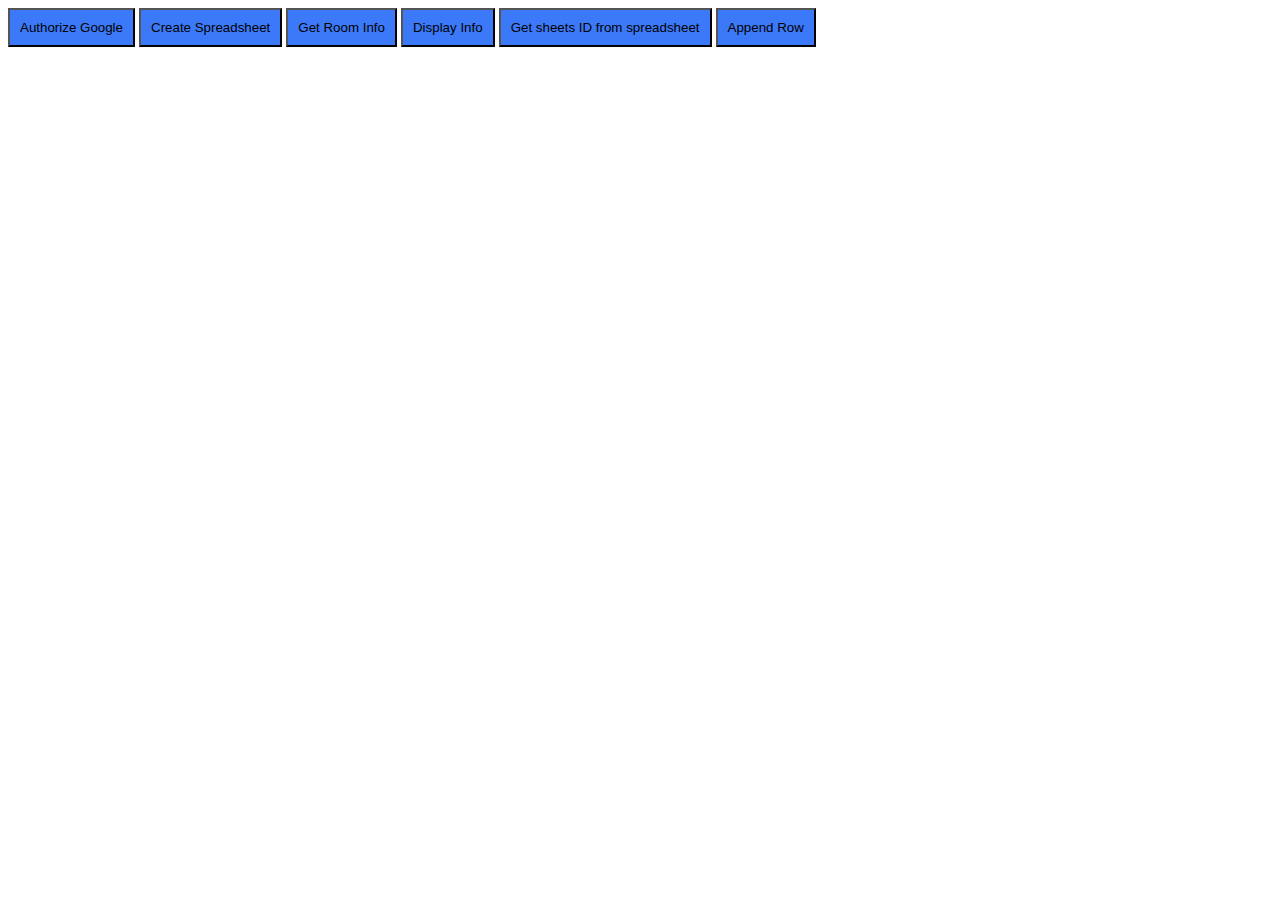
<file: index.html>
<!DOCTYPE html>
<html>
  <head>
    <title>Room Reservation Manager</title>
    <style>
      button {
        padding: 10px;
        background-color: #3C79F8;
        display: inline-block;
      }
    </style>
    <script type="text/javascript" src="/js/oauth.js"></script>
  </head>
  <body>
    <button id="oauth">Authorize Google</button>
    <button id="create-spreadsheet">Create Spreadsheet</button>
    <button id="submitRoomapp">Get Room Info</button>
    <button id="display-info">Display Info</button>
    <button id="get-sheets">Get sheets ID from spreadsheet</button>
    <button id="append-row">Append Row</button>
    <div id="friendDiv"></div>
  </body>
</html>
</file>
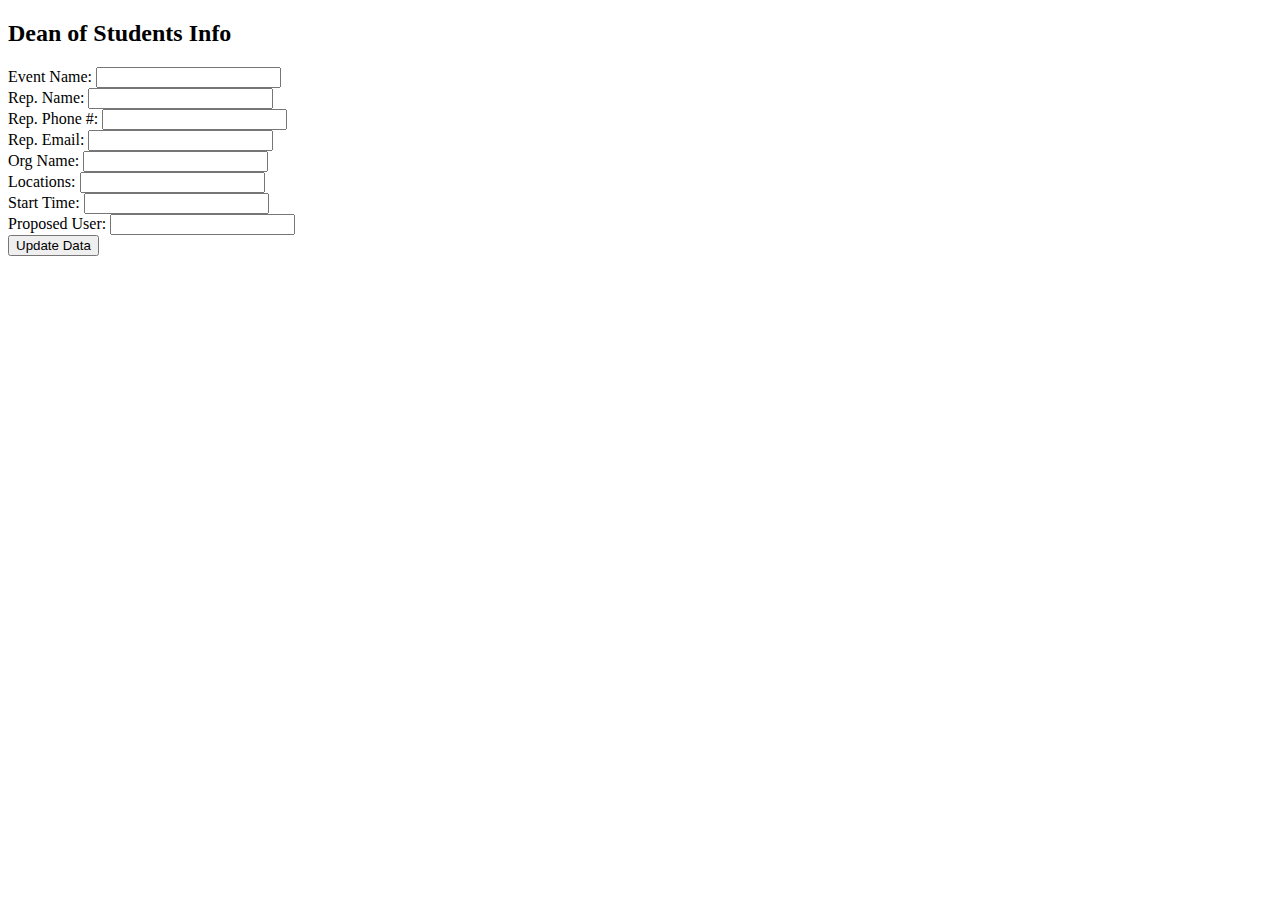
<file: info.html>
<!DOCTYPE html>
<html>
	<head>
		<title>Display Dean of Students Info</title>
		<script src="/js/displaydata.js"></script>
	</head>
	<body>
		<h2>Dean of Students Info</h2>

		<div id="deanStudentsInfo">
			Event Name: <input type="text" id="event_name"><br>
			Rep. Name: <input type="text" id="rep_name"><br>
			Rep. Phone #: <input type="text" id="rep_phone_number"><br>
			Rep. Email: <input type="text" id="rep_email"><br>
			Org Name: <input type="text" id="org_name"><br>
			Locations: <input type="text" id="locations"><br>
			Start Time: <input type="text" id="start_time"><br>
			Proposed User: <input type="text" id="end_time"><br>
	      <button id='update-data'>Update Data</button>
	    </div>

	</body>
</html>
</file>
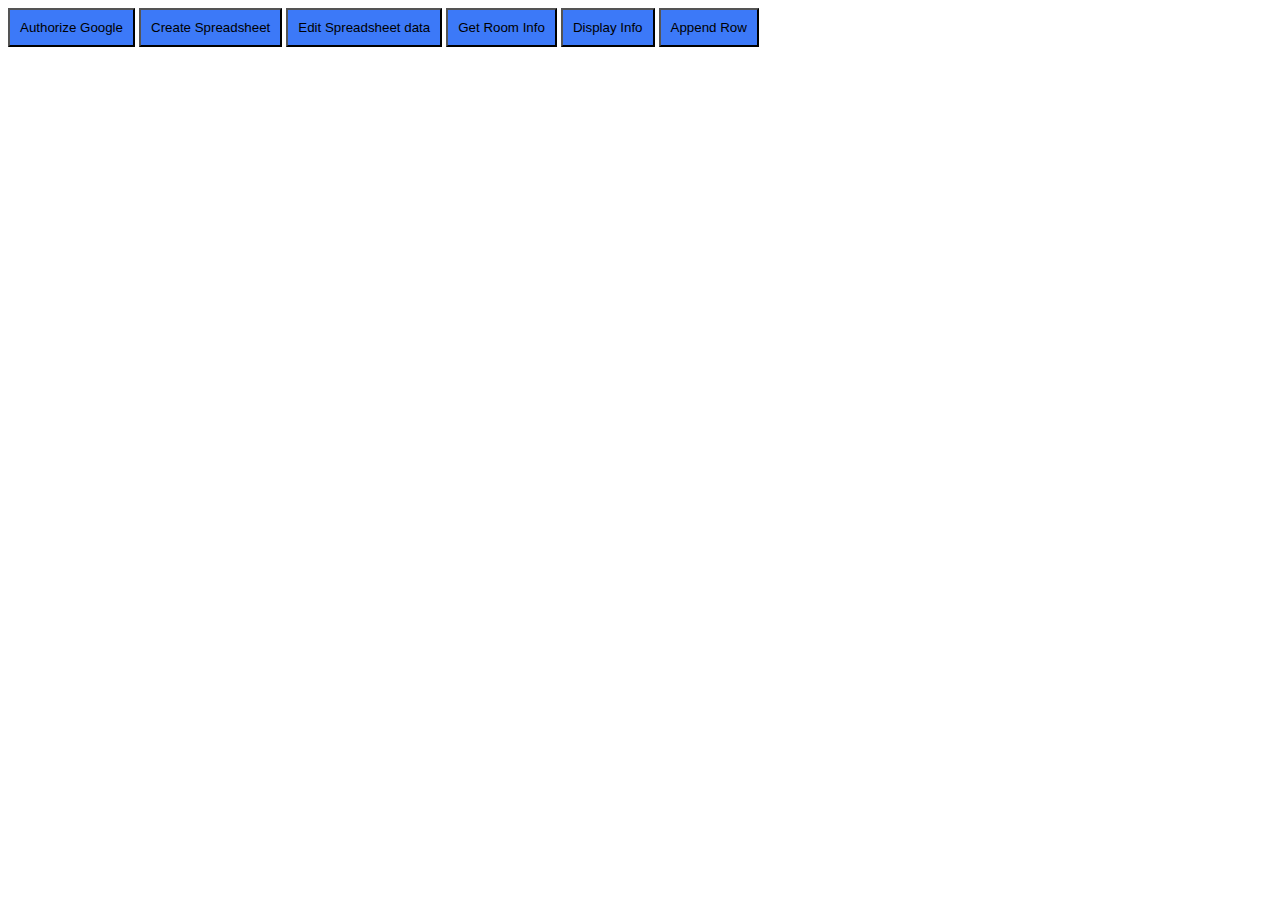
<file: popup.html>
<!DOCTYPE html>
<html>
	<head>
		<title>Room Reservation Manager</title>
		<style>
			button {
				padding: 10px;
				background-color: #3C79F8;
				display: inline-block;
			}
		</style>
		<script type="text/javascript" src="/js/oauth.js"></script>
	</head>
	<body>
		<button id="oauth">Authorize Google</button>
		<button id="create_spreadsheet">Create Spreadsheet</button>
		<button id="edit_data">Edit Spreadsheet data</button>
		<button id="get_room_data">Get Room Info</button>
		<button id="display_info">Display Info</button>
		<button id="append_row">Append Row</button>
		<div id="friendDiv"></div>
	</body>
</html>
</file>
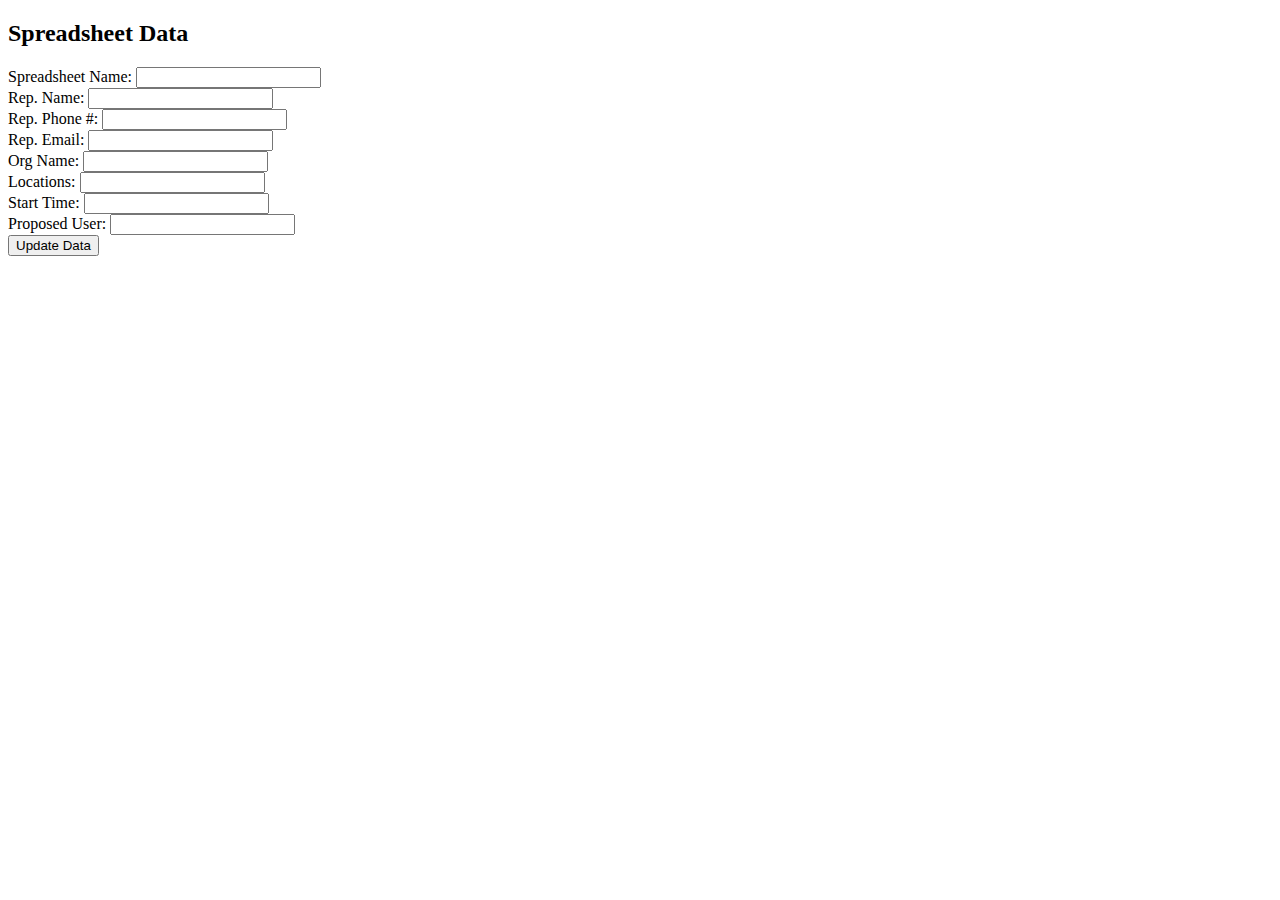
<file: spreadsheet.html>
<!DOCTYPE html>
<html>
	<head>
		<title>Spreadsheet Data</title>
		<script src="/js/displaydata.js"></script>
	</head>
	<body>
		<h2>Spreadsheet Data</h2>

		<div id="spreadsheetData">
			Spreadsheet Name: <input type="text" id="event_name"><br>
			Rep. Name: <input type="text" id="rep_name"><br>
			Rep. Phone #: <input type="text" id="rep_phone_number"><br>
			Rep. Email: <input type="text" id="rep_email"><br>
			Org Name: <input type="text" id="org_name"><br>
			Locations: <input type="text" id="locations"><br>
			Start Time: <input type="text" id="start_time"><br>
			Proposed User: <input type="text" id="end_time"><br>
	      <button id='update-data'>Update Data</button>
	    </div>

	</body>
</html>
</file>
